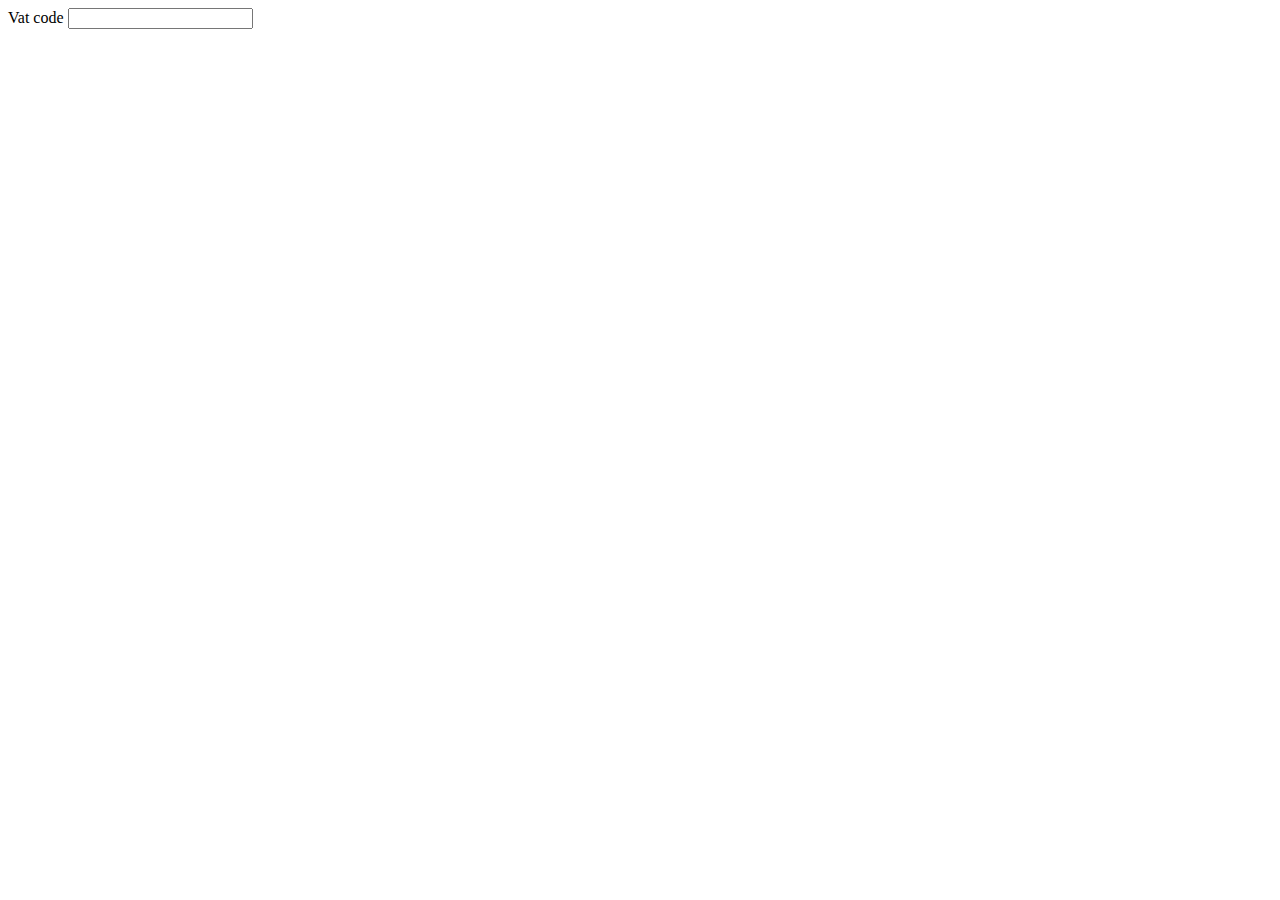
<file: templates/create_account.html>
<!DOCTYPE html>
<html lang="en">
<head>
    <title>CRM</title>
</head>
<body>
    <form method="post" action="{{ url_for('handle_creating_account') }}">
        <label for="vat_code">Vat code</label>
        <input id="vat_code" name="vat_code" autocomplete="off" type="text">
    </form>
</body>
</html>
</file>
